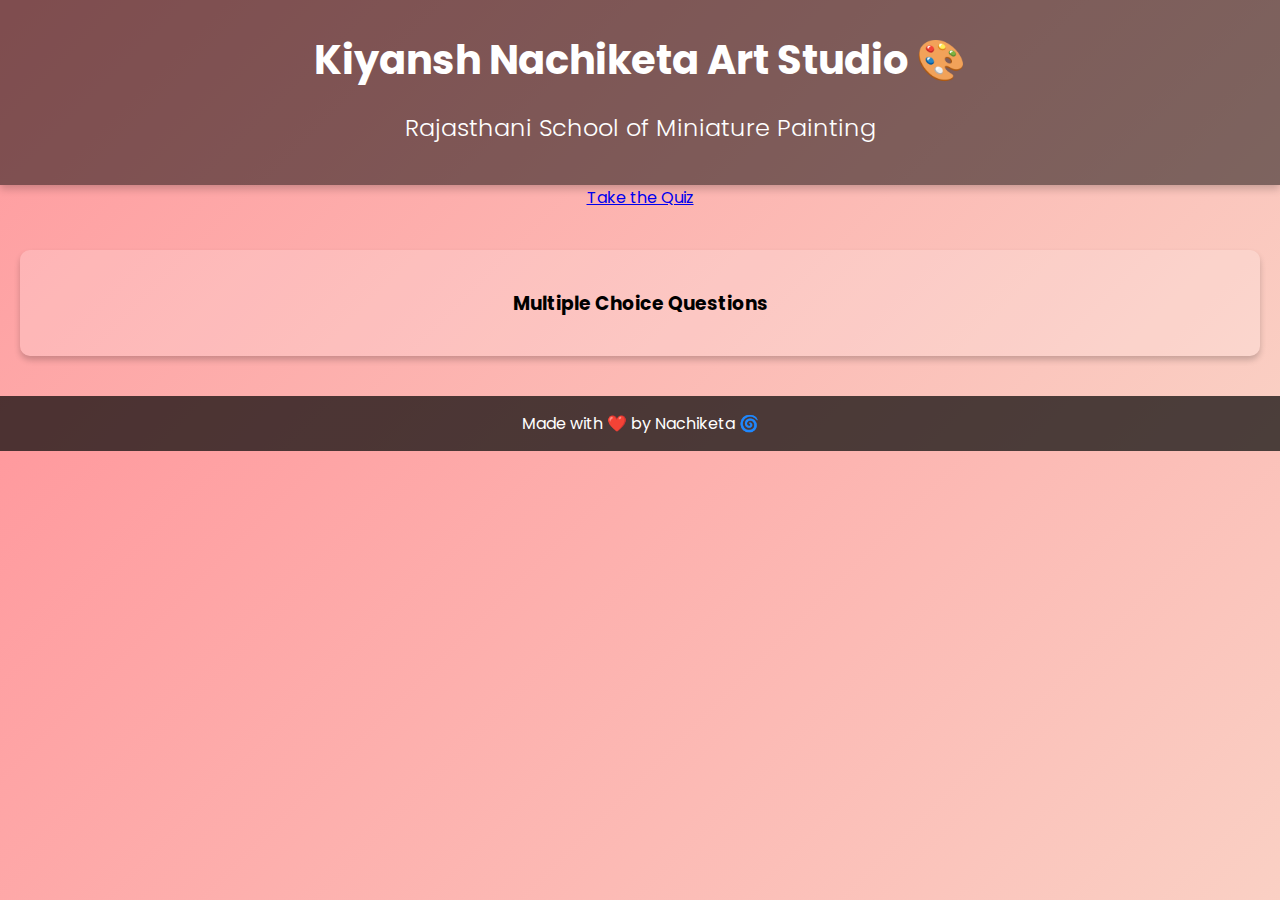
<file: index.html>
<!DOCTYPE html>
<html lang="en">
<head>
    <meta charset="UTF-8">
    <meta name="viewport" content="width=device-width, initial-scale=1.0">
    <title>Kiyansh Nachiketa Art Studio 🎨</title>
    <link rel="stylesheet" href="style.css">
</head>
<body>
    <header>
        <h1>Kiyansh Nachiketa Art Studio 🎨</h1>
        <h2>Rajasthani School of Miniature Painting</h2>
    </header>
   <a href="quiz.html">Take the Quiz</a> 
    <main>
        <section id="mcq-section">
            <h3>Multiple Choice Questions</h3>
            
        </section>
    </main>

    <footer>
        Made with ❤️ by Nachiketa 🌀
    </footer>

    <script src="script.js"></script>  
</body>
</html>
</file>
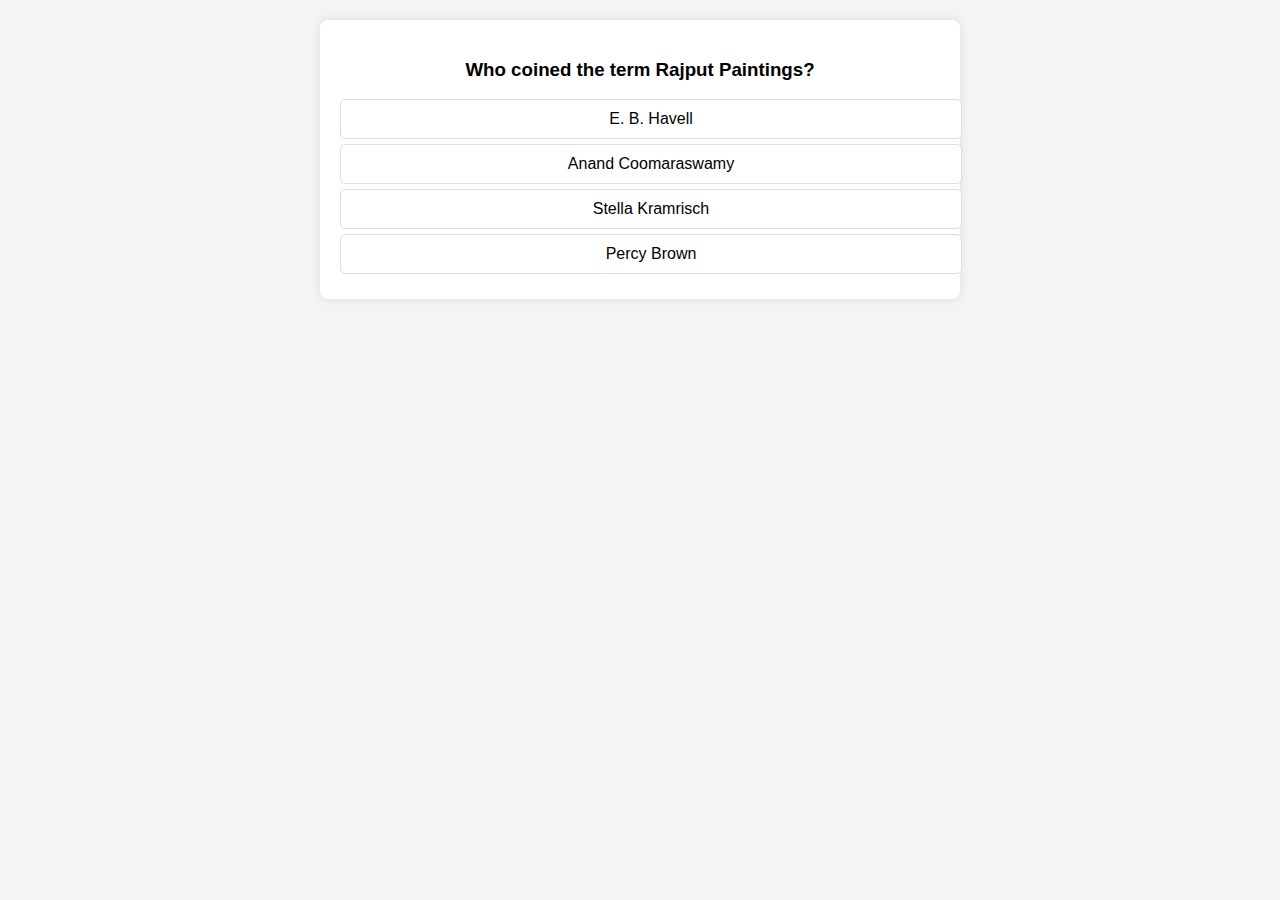
<file: quiz.html>
<!DOCTYPE html>
<html lang="en">
<head>
    <meta charset="UTF-8">
    <meta name="viewport" content="width=device-width, initial-scale=1.0">
    <title>Quiz - Kiyansh Nachiketa Art Studio 🎨</title>
    <style>
        body {
            font-family: Arial, sans-serif;
            text-align: center;
            background: #f4f4f4;
        }
        .quiz-container {
            width: 80%;
            max-width: 600px;
            margin: 20px auto;
            padding: 20px;
            background: #fff;
            border-radius: 8px;
            box-shadow: 0 0 10px rgba(0, 0, 0, 0.1);
        }
        .option {
            display: block;
            width: 100%;
            padding: 10px;
            margin: 5px 0;
            border: 1px solid #ddd;
            border-radius: 5px;
            cursor: pointer;
            background: white;
        }
        .option:hover {
            background: #f0f0f0;
        }
        .correct {
            background-color: #d4edda;
            border-color: #28a745;
        }
        .incorrect {
            background-color: #f8d7da;
            border-color: #dc3545;
        }
        .next-btn {
            margin-top: 20px;
            padding: 10px 20px;
            font-size: 16px;
            cursor: pointer;
            background: #007bff;
            color: white;
            border: none;
            border-radius: 5px;
            display: none;
        }
        .next-btn:hover {
            background: #0056b3;
        }
    </style>
</head>
<body>

    <div class="quiz-container">
        <h3 id="question-text">Loading question...</h3>
        <div id="options-container"></div>
        <button class="next-btn" onclick="nextQuestion()">Next</button>
    </div>

    <script src="quizzr.js"></script>
    <script>
let currentQuestionIndex = 0;
let answered = false; // Track if the user has answered

function loadQuestion() {
    answered = false; // Reset answer tracking
    const questionData = questions[currentQuestionIndex];
    document.getElementById("question-text").textContent = questionData.question;

    const optionsContainer = document.getElementById("options-container");
    optionsContainer.innerHTML = ""; // Clear previous options

    questionData.options.forEach((option, index) => {
        const optionElement = document.createElement("div");
        optionElement.classList.add("option");
        optionElement.textContent = option;
        optionElement.onclick = () => checkAnswer(optionElement, index, questionData.correct);
        optionsContainer.appendChild(optionElement);
    });

    document.querySelector(".next-btn").style.display = "none"; // Hide Next button initially
}

function checkAnswer(selectedElement, selectedIndex, correctIndex) {
    if (answered) return; // Prevent multiple selections

    answered = true; // Mark as answered

    document.querySelectorAll(".option").forEach((option, index) => {
        if (index === correctIndex) {
            option.classList.add("correct"); // Highlight correct answer in green
        }
        if (index === selectedIndex && selectedIndex !== correctIndex) {
            option.classList.add("incorrect"); // Highlight wrong choice in red
        }
    });

    document.querySelector(".next-btn").style.display = "block"; // Show Next button
}

function nextQuestion() {
    currentQuestionIndex++;
    if (currentQuestionIndex < questions.length) {
        loadQuestion();
    } else {
        document.querySelector(".quiz-container").innerHTML = "<h3>🎉 Quiz Completed! 🎉</h3>";
    }
}

// Load first question
window.onload = loadQuestion;        
    </script>

</body>
</html>
</file>
<file: style.css>
/* Google Font */
@import url('https://fonts.googleapis.com/css2?family=Poppins:wght@300;400;700&display=swap');

/* General Styles */
body {
    font-family: 'Poppins', sans-serif;
    margin: 0;
    padding: 0;
    text-align: center;
    background: linear-gradient(135deg, #ff9a9e, #fad0c4);
    color: #fff;
}

/* Header */
header {
    padding: 20px;
    background: rgba(0, 0, 0, 0.5);
    box-shadow: 0 4px 8px rgba(0, 0, 0, 0.2);
}

h1 {
    font-size: 2.5rem;
    margin: 10px 0;
    animation: fadeIn 2s ease-in-out;
}

h2 {
    font-size: 1.5rem;
    font-weight: 300;
}

/* Main Content */
main {
    padding: 20px;
}

#mcq-section {
    margin-top: 20px;
    padding: 20px;
    background: rgba(255, 255, 255, 0.2);
    border-radius: 10px;
    box-shadow: 0 4px 6px rgba(0, 0, 0, 0.2);
    color: #000;
}

/* Footer */
footer {
    margin-top: 20px;
    padding: 15px;
    background: rgba(0, 0, 0, 0.7);
    font-size: 1rem;
    color: #fff;
}

/* Animations */
@keyframes fadeIn {
    from { opacity: 0; transform: translateY(-10px); }
    to { opacity: 1; transform: translateY(0); }
}
</file>
